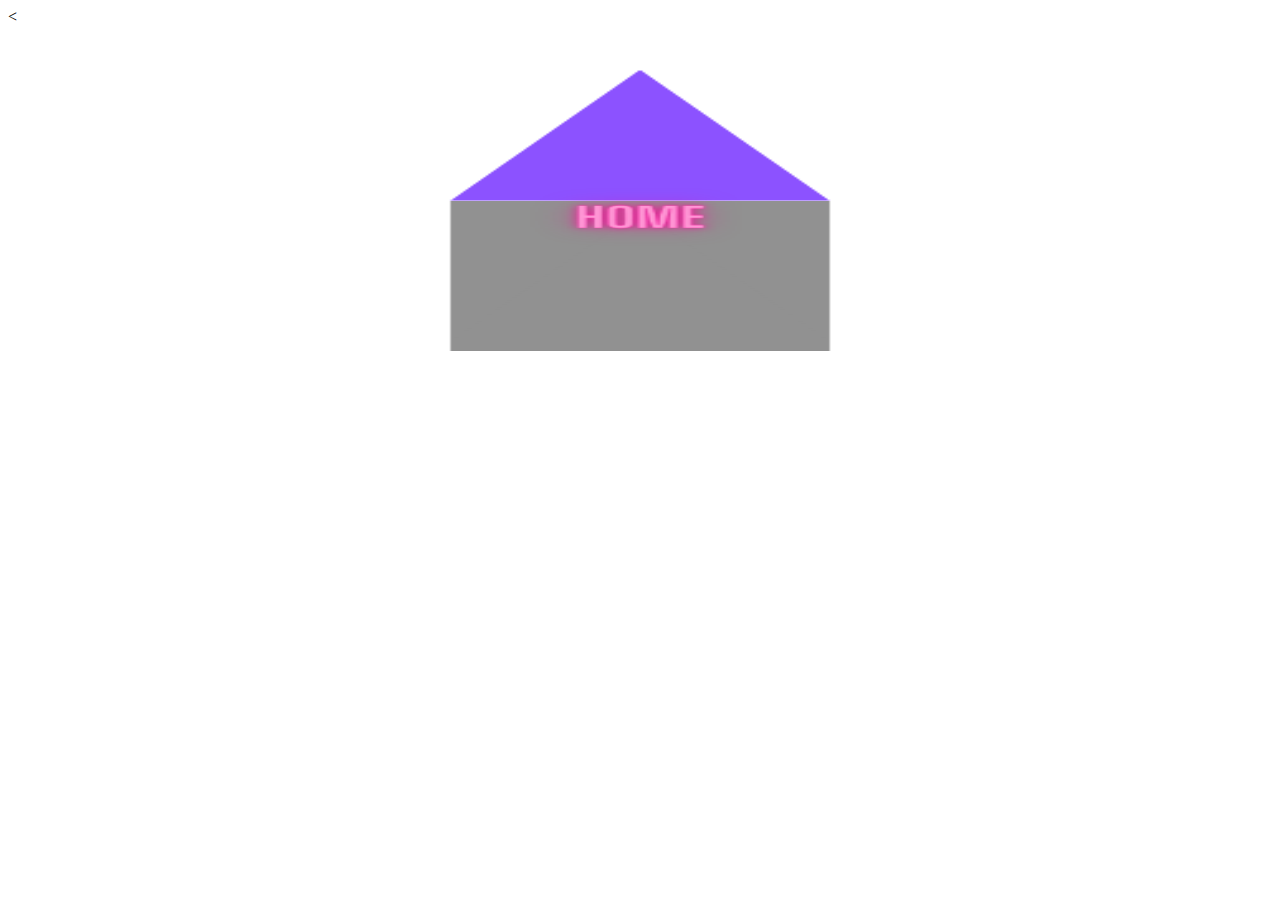
<file: pages/home.html>
<<!DOCTYPE html>
<html>
<head>
	<meta charset="utf-8">
	<meta name="viewport" content="width=device-width, initial-scale=1">
	<title></title>
</head>
<body>
	
<img src="home.png" align="center" height="500px" width="100%"  >
</body>
</html>
</file>
